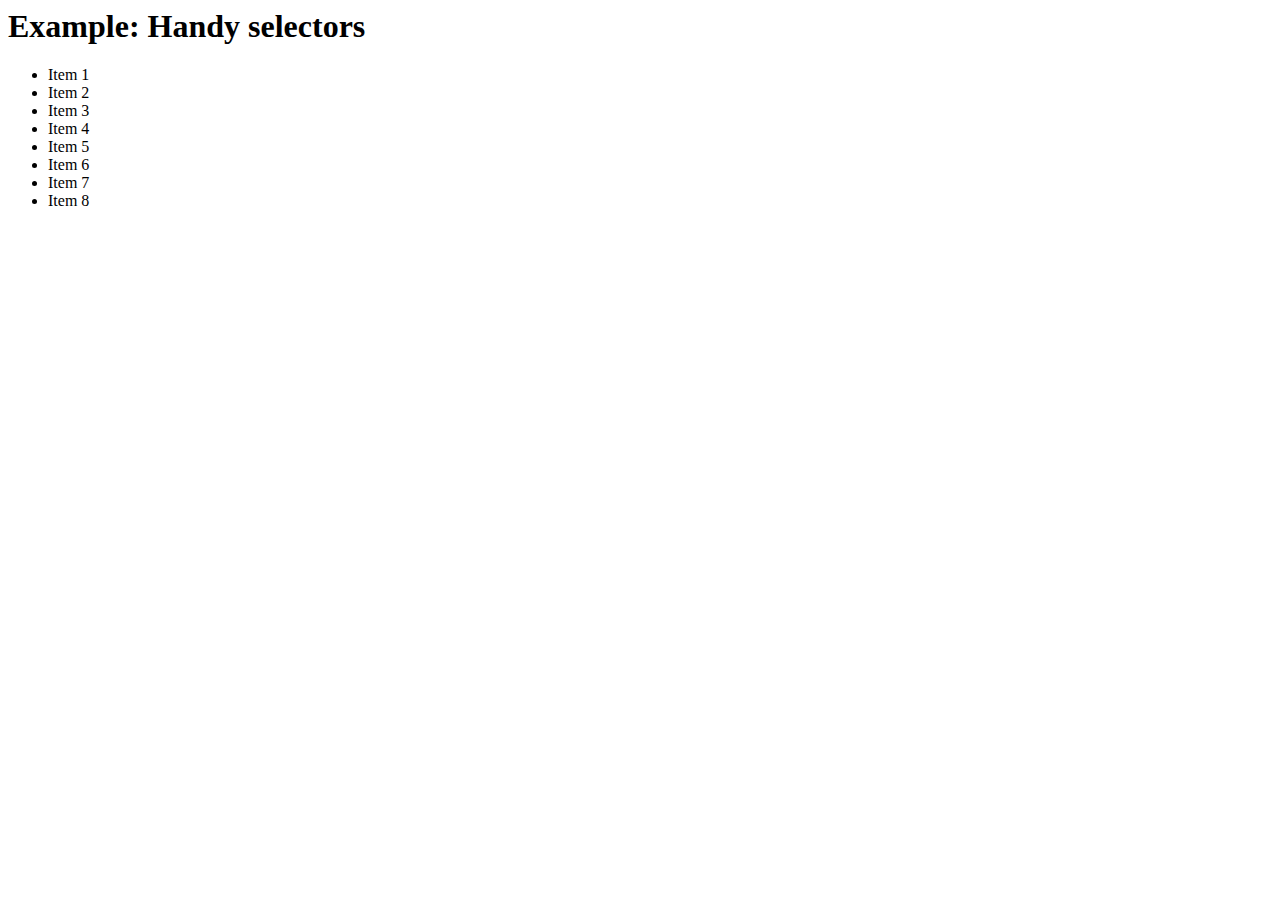
<file: examples.html>
<html>

<head>
    <link rel="stylesheet" href="">
</head>

<body>
    <!-- h1#ex{Example: }+div.exampleCon>ul>li.list#item${Item $}*8 -->
    <h1>Example: Handy selectors</h1>
    <div class="exampleCon" id="ex1">
        <ul>
            <li class="list" id="item1">Item 1</li>
            <li class="list" id="item2">Item 2</li>
            <li class="list" id="item3">Item 3</li>
            <li class="list" id="item4">Item 4</li>
            <li class="list" id="item5">Item 5</li>
            <li class="list" id="item6">Item 6</li>
            <li class="list" id="item7">Item 7</li>
            <li class="list" id="item8">Item 8</li>
        </ul>
    </div>

    <!-- SCRIPTS -->
    <script src="assets/js/jquery/jquery-1.11.3.js"></script>
    <script>
    $('#ex1 ul').find('+li').css('color': 'red');
    </script>
</body>

</html>
</file>
